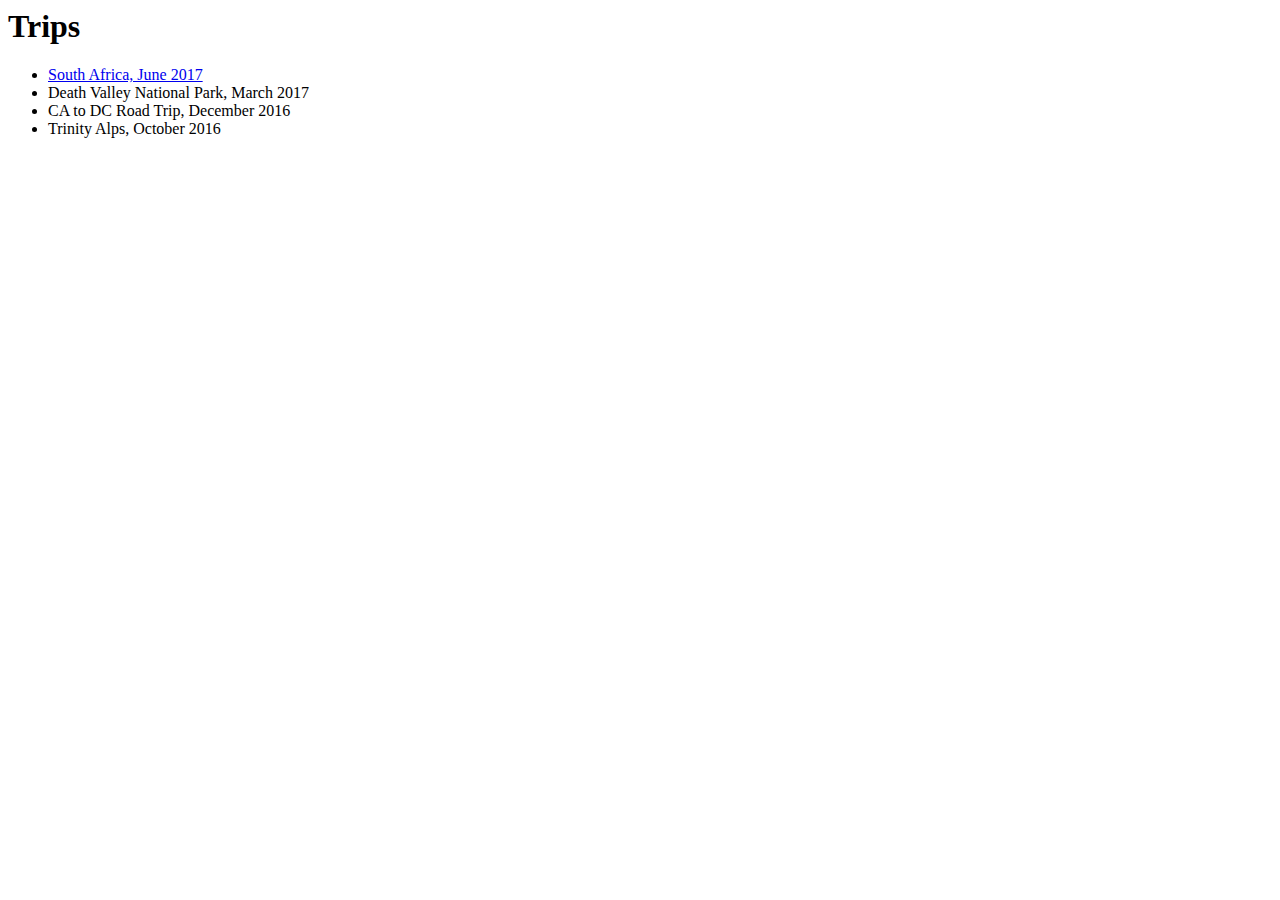
<file: trips.html>
<head>
<title> Trips </title>
</head>
<body>
  <h1> Trips </h1>
<ul>
<li> <a href="TripPages/SouthAfrica.html"> South Africa, June 2017 </a> </li>
<li> Death Valley National Park, March 2017 </li>
<li> CA to DC Road Trip, December 2016 </li>
<li> Trinity Alps, October 2016 </li>

</ul>
</body>
</file>
